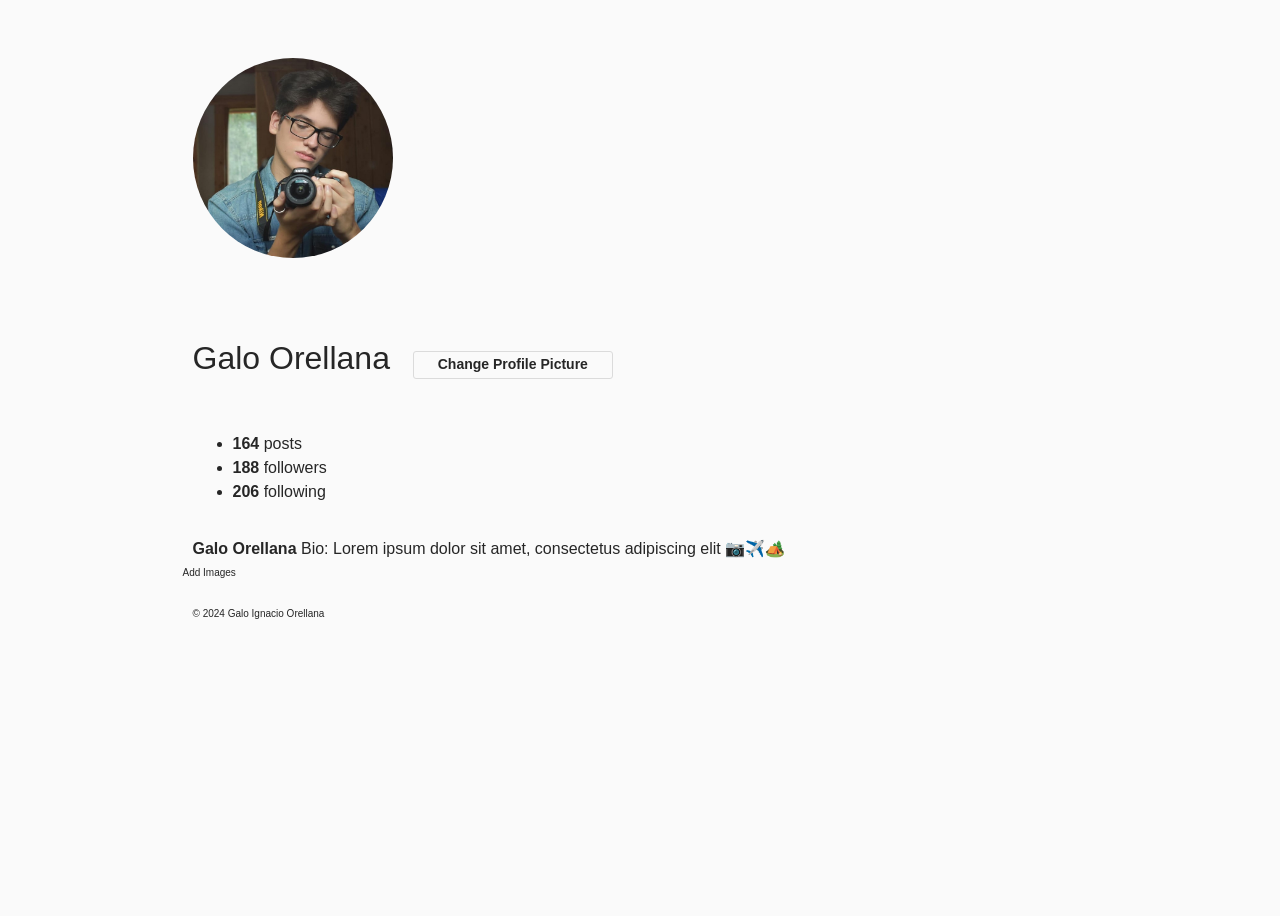
<file: index.html>
<!DOCTYPE html>
<html lang="es">
<head>
    <meta charset="UTF-8">
    <meta name="viewport" content="width=device-width, initial-scale=1.0">
    <title>User profile - Instragram simulator</title>
    <!-- Enlace a archivos CSS -->
    <link rel="stylesheet" href="styles.css">
</head>
<body>
    <header>
        <div class="container">
			<div class="profile">
				<img id="profile-image" src="images\profile-picture.jpg" alt="Profile Picture">
			</div>
			<div class="profile-user-settings">
				<h1 class="profile-user-name">Galo Orellana</h1>
				<input type="file" id="profile-input" name="image" accept="image/*" style="display: none;">
				<button class="btn profile-edit-btn" id="change-profile-btn">Change Profile Picture</button>
			</div>
			<div class="profile-stats">
				<ul>
					<li><span class="profile-stat-count">164</span> posts</li>
					<li><span class="profile-stat-count">188</span> followers</li>
					<li><span class="profile-stat-count">206</span> following</li>
				</ul>
			</div>
			<div class="profile-bio">
				<p><span class="profile-real-name">Galo Orellana</span> Bio: Lorem ipsum dolor sit amet, consectetus adipiscing elit 📷✈️🏕️</p>
			</div>
		</div>
		<!-- End of profile section -->
	</div>
	<!-- End of container -->
	</header>
	<main>
		<div class="container">
			<div class="gallery">
				<form id="image-upload-form" enctype="multipart/form-data">
					<!-- Hide the file input -->
					<input type="file" id="image-input" name="image" accept="image/*" multiple style="display: none;">
					<!-- Add Images button -->
					<label for="image-input" id="add-image-btn">Add Images</label>
				</form>
				<div class="gallery-items">
					<!-- Images will be dynamically added here -->
					<div class="gallery-row"></div>
				</div>
			</div>
			<!-- End of gallery -->
			<div class="loader"></div>
		</div>
		<!-- End of container -->
	</main>
    <footer>
		<div class="container">
			<p>&copy; 2024 Galo Ignacio Orellana</p>
		</div>
		<!-- End of container -->
    </footer>
    <!-- Scripts JavaScript -->
    <script src="script.js"></script>
</body>
</html>
</file>
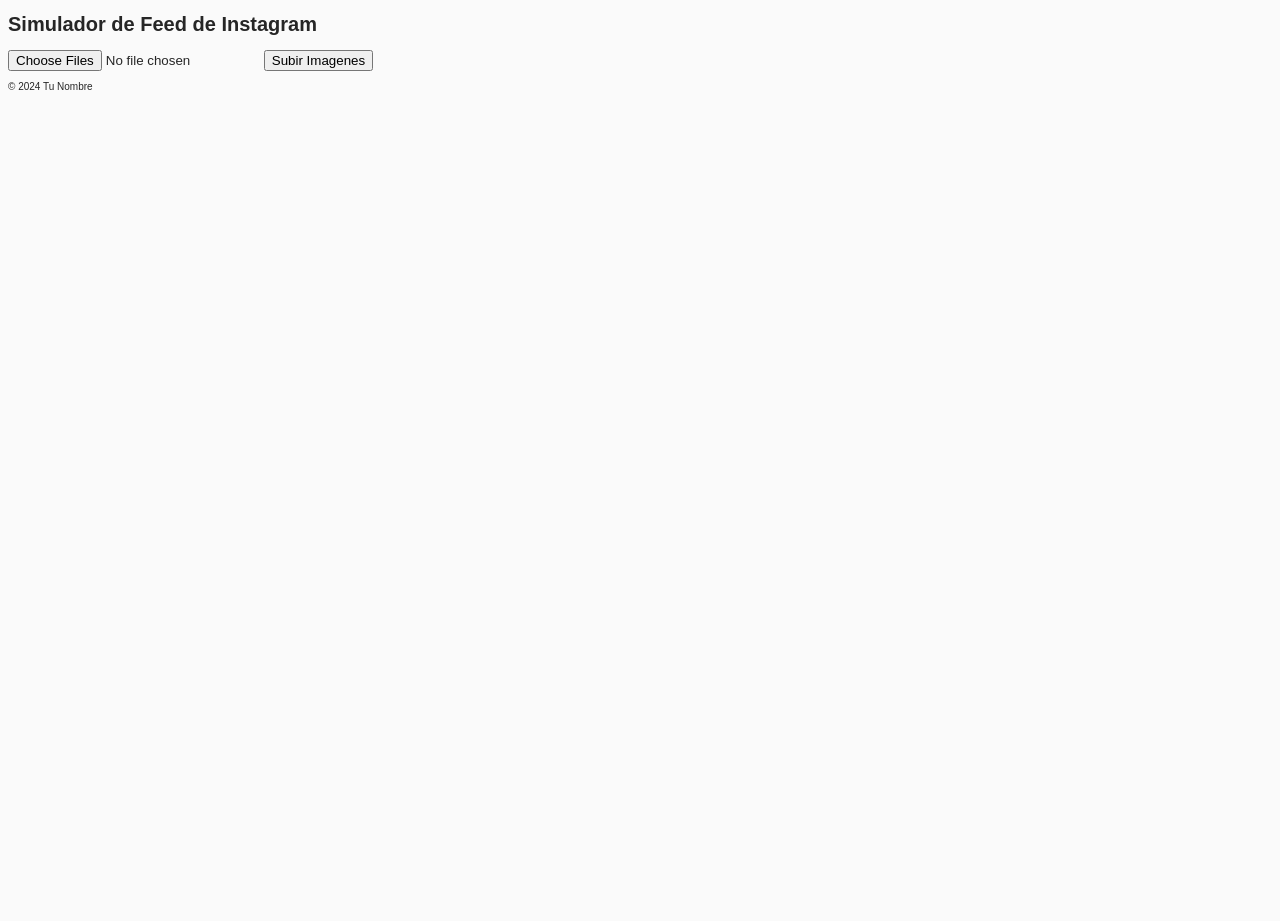
<file: feed.html>
<!DOCTYPE html>
<html lang="es">
<head>
    <meta charset="UTF-8">
    <meta name="viewport" content="width=device-width, initial-scale=1.0">
    <title>Simulador de Feed de Instagram</title>
    <!-- Enlace a archivos CSS -->
    <link rel="stylesheet" href="styles.css">
</head>
<body>
    <header>
        <h1>Simulador de Feed de Instagram</h1>
    </header>
    <main>
        <!-- Formulario para subir imagenes -->
        <form id="image-upload-form" enctype="multipart/form-data">
            <input type="file" id="image-input" name="image" accept="image/*" multiple>
            <button type="submit">Subir Imagenes</button>
        </form>
        <!-- Contenedor para mostrar las imagenes subidas -->
        <div id="image-preview-container"></div>
        <!-- Contenedor para simular el feed de Instagram -->
        <div id="instagram-feed"></div>
    </main>
    <footer>
        <p>&copy; 2024 Tu Nombre</p>
    </footer>
    <!-- Scripts JavaScript -->
    <script src="script.js"></script>
</body>
</html>
</file>
<file: styles.css>
:root {
    font-size: 10px;
}

*,
*::before,
*::after {
    box-sizing: border-box;
}

body {
    font-family: "Open Sans", Arial, sans-serif;
    min-height: 100vh;
    background-color: #fafafa;
    color: #262626;
    padding-bottom: 3rem;
}

img {
    display: block;
}

.container {
    max-width: 93.5rem;
    margin: 0 auto;
    padding: 0 2rem;
}

.btn {
    display: inline-block;
    font: inherit;
    background: none;
    border: none;
    color: inherit;
    padding: 0;
    cursor: pointer;
}

.btn:focus {
    outline: 0.5rem auto #4d90fe;
}

.visually-hidden {
    position: absolute !important;
    height: 1px;
    width: 1px;
    overflow: hidden;
    clip: rect(1px, 1px, 1px, 1px);
}

/* Profile Section */

.profile {
    padding: 5rem 0;
    display: grid;
    grid-template-columns: 1fr 2fr;
    grid-template-rows: repeat(3, auto);
    grid-column-gap: 3rem;
    align-items: center;
}

.profile::after {
    content: "";
    display: block;
    clear: both;
}

.profile-image {
    grid-row: 1 / -1;
}

#profile-image {
	width: 200px;
	height: 200px;
    border-radius: 50%;
}

.profile-user-settings,
.profile-stats,
.profile-bio {
    margin-top: 1.1rem;
}

.profile-user-name {
    display: inline-block;
    font-size: 3.2rem;
    font-weight: 300;
}

.profile-edit-btn {
    font-size: 1.4rem;
    line-height: 1.8;
    border: 0.1rem solid #dbdbdb;
    border-radius: 0.3rem;
    padding: 0 2.4rem;
    margin-left: 2rem;
}

.profile-settings-btn {
    font-size: 2rem;
    margin-left: 1rem;
}

.profile-stats {
    margin-top: 2.3rem;
    display: flex;
}

.profile-stats li {
    font-size: 1.6rem;
    line-height: 1.5;
    margin-right: 4rem;
    cursor: pointer;
}

.profile-stats li:last-of-type {
    margin-right: 0;
}

.profile-bio {
    font-size: 1.6rem;
    font-weight: 400;
    line-height: 1.5;
    margin-top: 2.3rem;
}

.profile-real-name,
.profile-stat-count,
.profile-edit-btn {
    font-weight: 600;
}

/* Gallery Section */

.gallery {
    display: flex;
    flex-wrap: wrap;
    margin: -1rem -1rem;
    padding-bottom: 3rem;
}

.gallery-item {
    position: relative;
    flex: 1 0 22rem;
    margin: 1rem;
    color: #fff;
    cursor: pointer;
}

.gallery-item:hover .gallery-item-info,
.gallery-item:focus .gallery-item-info {
    display: flex;
    justify-content: center;
    align-items: center;
    position: absolute;
    top: 0;
    width: 100%;
    height: 100%;
    background-color: rgba(0, 0, 0, 0.3);
}

.gallery-item-info {
    display: none;
}

.gallery-item-info li {
    display: inline-block;
    font-size: 1.7rem;
    font-weight: 600;
}

.gallery-item-likes {
    margin-right: 2.2rem;
}

.gallery-item-type {
    position: absolute;
    top: 1rem;
    right: 1rem;
    font-size: 2.5rem;
    text-shadow: 0.2rem 0.2rem 0.2rem rgba(0, 0, 0, 0.1);
}

.fa-clone,
.fa-comment {
    transform: rotateY(180deg);
}

.gallery-image {
    width: 100%;
    height: 100%;
    object-fit: cover;
}

/* Loader 

.loader {
    width: 5rem;
    height: 5rem;
    border: 0.6rem solid #999;
    border-bottom-color: transparent;
    border-radius: 50%;
    margin: 0 auto;
    animation: loader 500ms linear infinite;
}

*/

/* Media Query */

@media screen and (max-width: 40rem) {
    .profile {
        display: flex;
        flex-wrap: wrap;
        padding: 4rem 0;
    }

    .profile::after {
        display: none;
    }

    .profile-image,
    .profile-user-settings,
    .profile-bio,
    .profile-stats {
        float: none;
        width: auto;
    }

    .profile-image img {
        width: 7.7rem;
    }

    .profile-user-settings {
        flex-basis: calc(100% - 10.7rem);
        display: flex;
        flex-wrap: wrap;
        margin-top: 1rem;
    }

    .profile-user-name {
        font-size: 2.2rem;
    }

    .profile-edit-btn {
        order: 1;
        padding: 0;
        text-align: center;
        margin-top: 1rem;
    }

    .profile-edit-btn {
        margin-left: 0;
    }

    .profile-bio {
        font-size: 1.4rem;
        margin-top: 1.5rem;
    }

    .profile-edit-btn,
    .profile-bio,
    .profile-stats {
        flex-basis: 100%;
    }

    .profile-stats {
        order: 1;
        margin-top: 1.5rem;
    }

    .profile-stats ul {
        display: flex;
        text-align: center;
        padding: 1.2rem 0;
        border-top: 0.1rem solid #dadada;
        border-bottom: 0.1rem solid #dadada;
    }

    .profile-stats li {
        font-size: 1.4rem;
        flex: 1;
        margin: 0;
    }

    .profile-stat-count {
        display: block;
    }
}

/* Spinner Animation */

/*	
	@keyframes loader {
		to {
			transform: rotate(360deg);
		}
	}
*/
</file>
